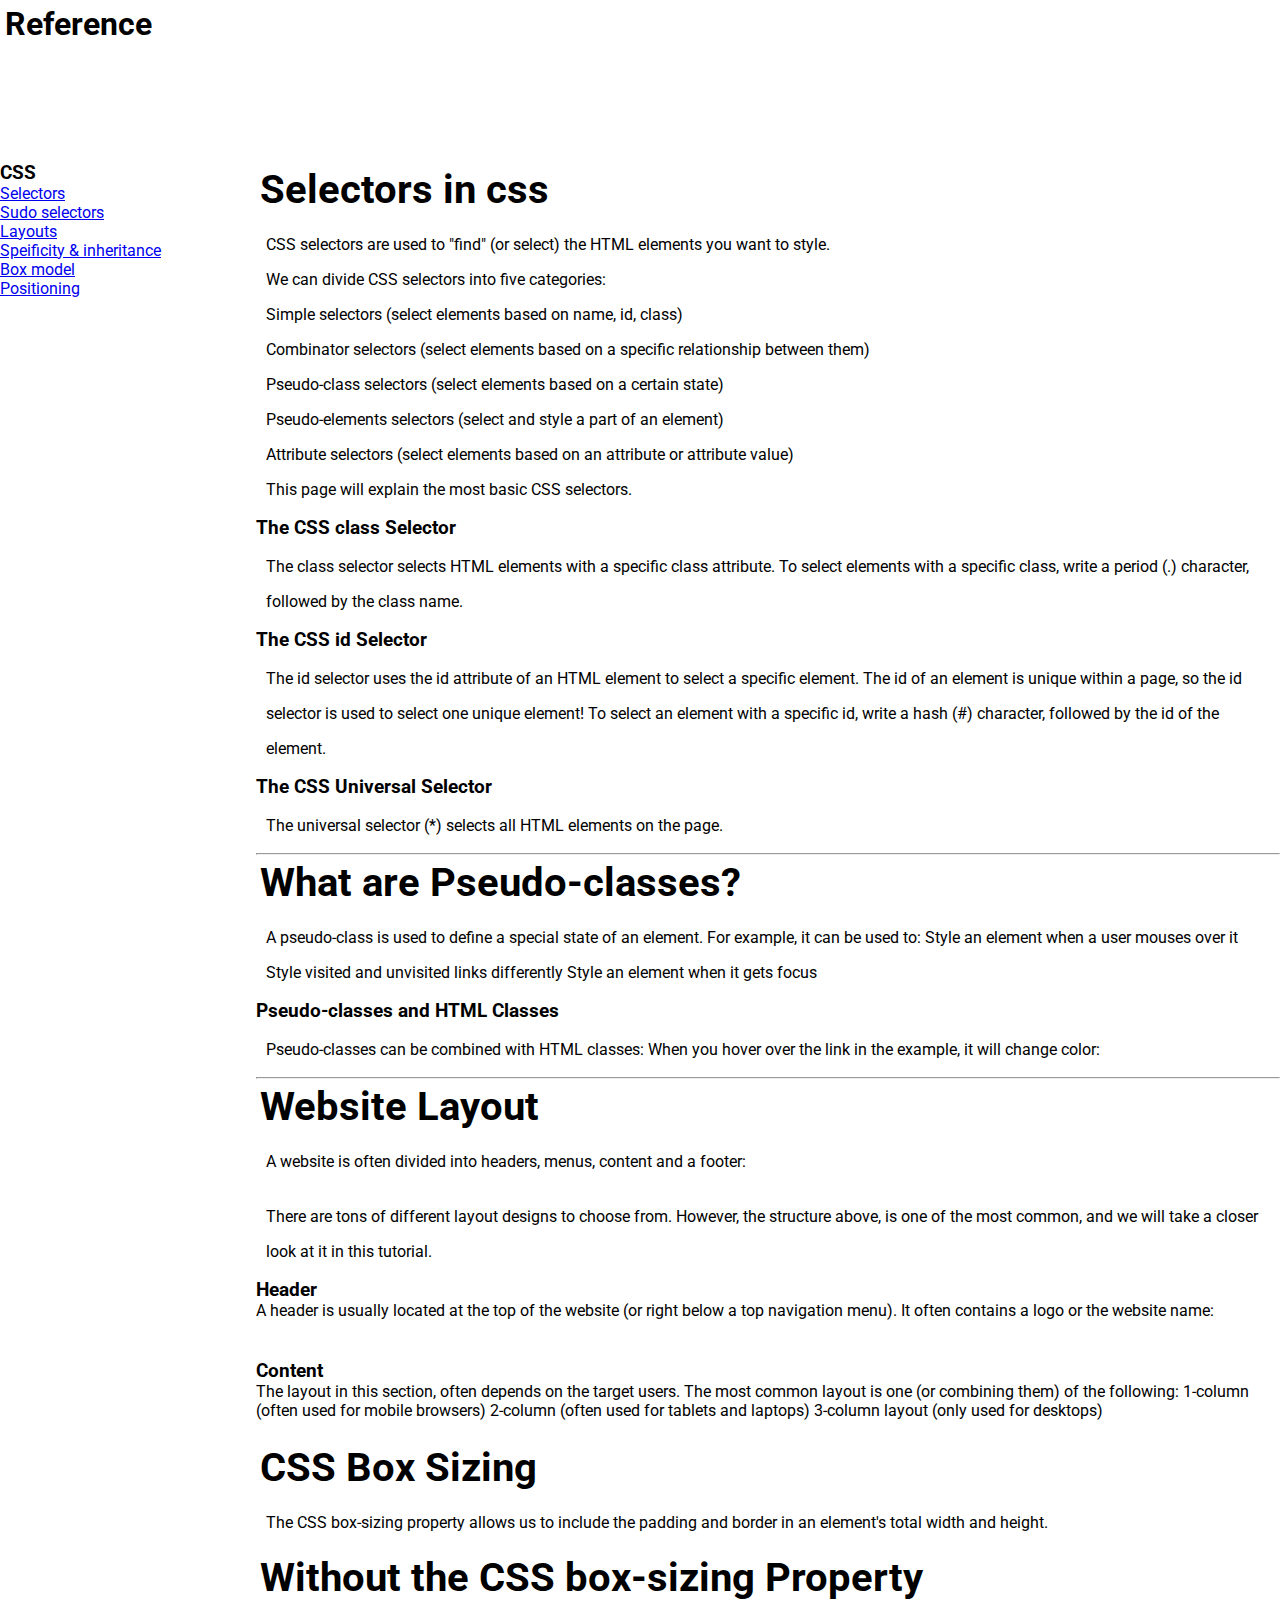
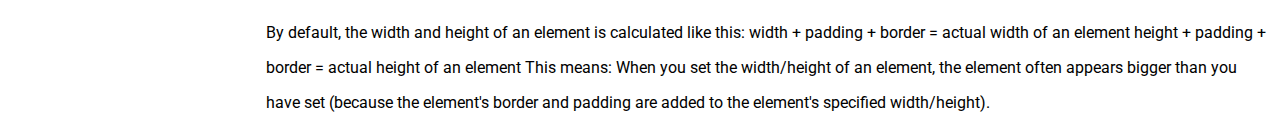
<file: day2/index.html>
<!DOCTYPE html>
<html lang="en">
<head>
    <meta charset="UTF-8">
    <meta http-equiv="X-UA-Compatible" content="IE=edge">
    <meta name="viewport" content="width=device-width, initial-scale=1.0">
    <title>Documentation page</title>
    <link rel="stylesheet" href="styles.css">
</head>
<body>
    <div class="container">
        <div class="header">
            <h1>Reference</h1>
        </div>
        <div class="links">
            <h3>CSS</h3>
            <ul>
                <li><a href="#selector">Selectors</a></li>
                <li><a href="#psudo">Sudo selectors</a></li>
                <li><a href="#layout">Layouts</a></li>
                <li><a href="#">Speificity & inheritance</a></li>
                <li><a href="#box-model">Box model</a></li>
                <li><a href="#">Positioning</a></li>
            </ul>
        </div>
        <div class="content">
            <div class="selectors" id="selector">
                <h1>Selectors in css</h1>
                <p>CSS selectors are used to "find" (or select) the HTML elements you want to style. <br>

                    We can divide CSS selectors into five categories:<br>
                    
                    Simple selectors (select elements based on name, id, class)<br>
                    Combinator selectors (select elements based on a specific relationship between them)<br>
                    Pseudo-class selectors (select elements based on a certain state)<br>
                    Pseudo-elements selectors (select and style a part of an element)<br>
                    Attribute selectors (select elements based on an attribute or attribute value)<br>
                    This page will explain the most basic CSS selectors.<br>
                    </p>
                    <h3>The CSS class Selector  </h3>
                <p>
                    The class selector selects HTML elements with a specific class attribute.
                    
                    To select elements with a specific class, write a period (.) character, followed by the class name.
                </p>
                <h3>The CSS id Selector</h3>
                <p>
                    The id selector uses the id attribute of an HTML element to select a specific element.
                    
                    The id of an element is unique within a page, so the id selector is used to select one unique element!
                    
                    To select an element with a specific id, write a hash (#) character, followed by the id of the element.
                </p>
                    
                <h3>The CSS Universal Selector</h3>
                <p>
                    The universal selector (*) selects all HTML elements on the page.
                </p>
            </div> <hr>
            <div class="psudo" id="psudo">
                <h1>What are Pseudo-classes?</h1>
                <p>A pseudo-class is used to define a special state of an element.

                    For example, it can be used to:
                    
                    Style an element when a user mouses over it
                    Style visited and unvisited links differently
                    Style an element when it gets focus
                </p>
                <h3>Pseudo-classes and HTML Classes</h3>
                <p>
                    Pseudo-classes can be combined with HTML classes:
                    
                    When you hover over the link in the example, it will change color:</p>
            </div><hr>
            <div id="layout">
                <h1>Website Layout</h1>
                <p>
                    A website is often divided into headers, menus, content and a footer:
                </p>
                <p>There are tons of different layout designs to choose from. However, the structure above, is one of the most common, and we will take a closer look at it in this tutorial.

                    <h3>Header</h3>
                    A header is usually located at the top of the website (or right below a top navigation menu). It often contains a logo or the website name:</p>
                    <p> <h3>Content</h3>
                        The layout in this section, often depends on the target users. The most common layout is one (or combining them) of the following:
                        
                        1-column (often used for mobile browsers)
                        2-column (often used for tablets and laptops)
                        3-column layout (only used for desktops)</p>
            </div>
            <div id="box-model">
            <h1>CSS Box Sizing</h1>
               <p> The CSS box-sizing property allows us to include the padding and border in an element's total width and height.</p>
                
               <h1> Without the CSS box-sizing Property</h1>
               <p> By default, the width and height of an element is calculated like this:
                
                width + padding + border = actual width of an element
                height + padding + border = actual height of an element
                
                This means: When you set the width/height of an element, the element often appears bigger than you have set (because the element's border and padding are added to the element's specified width/height).</p> 
            </div> 
        </div>
    </div>
</body>
</html>
</file>
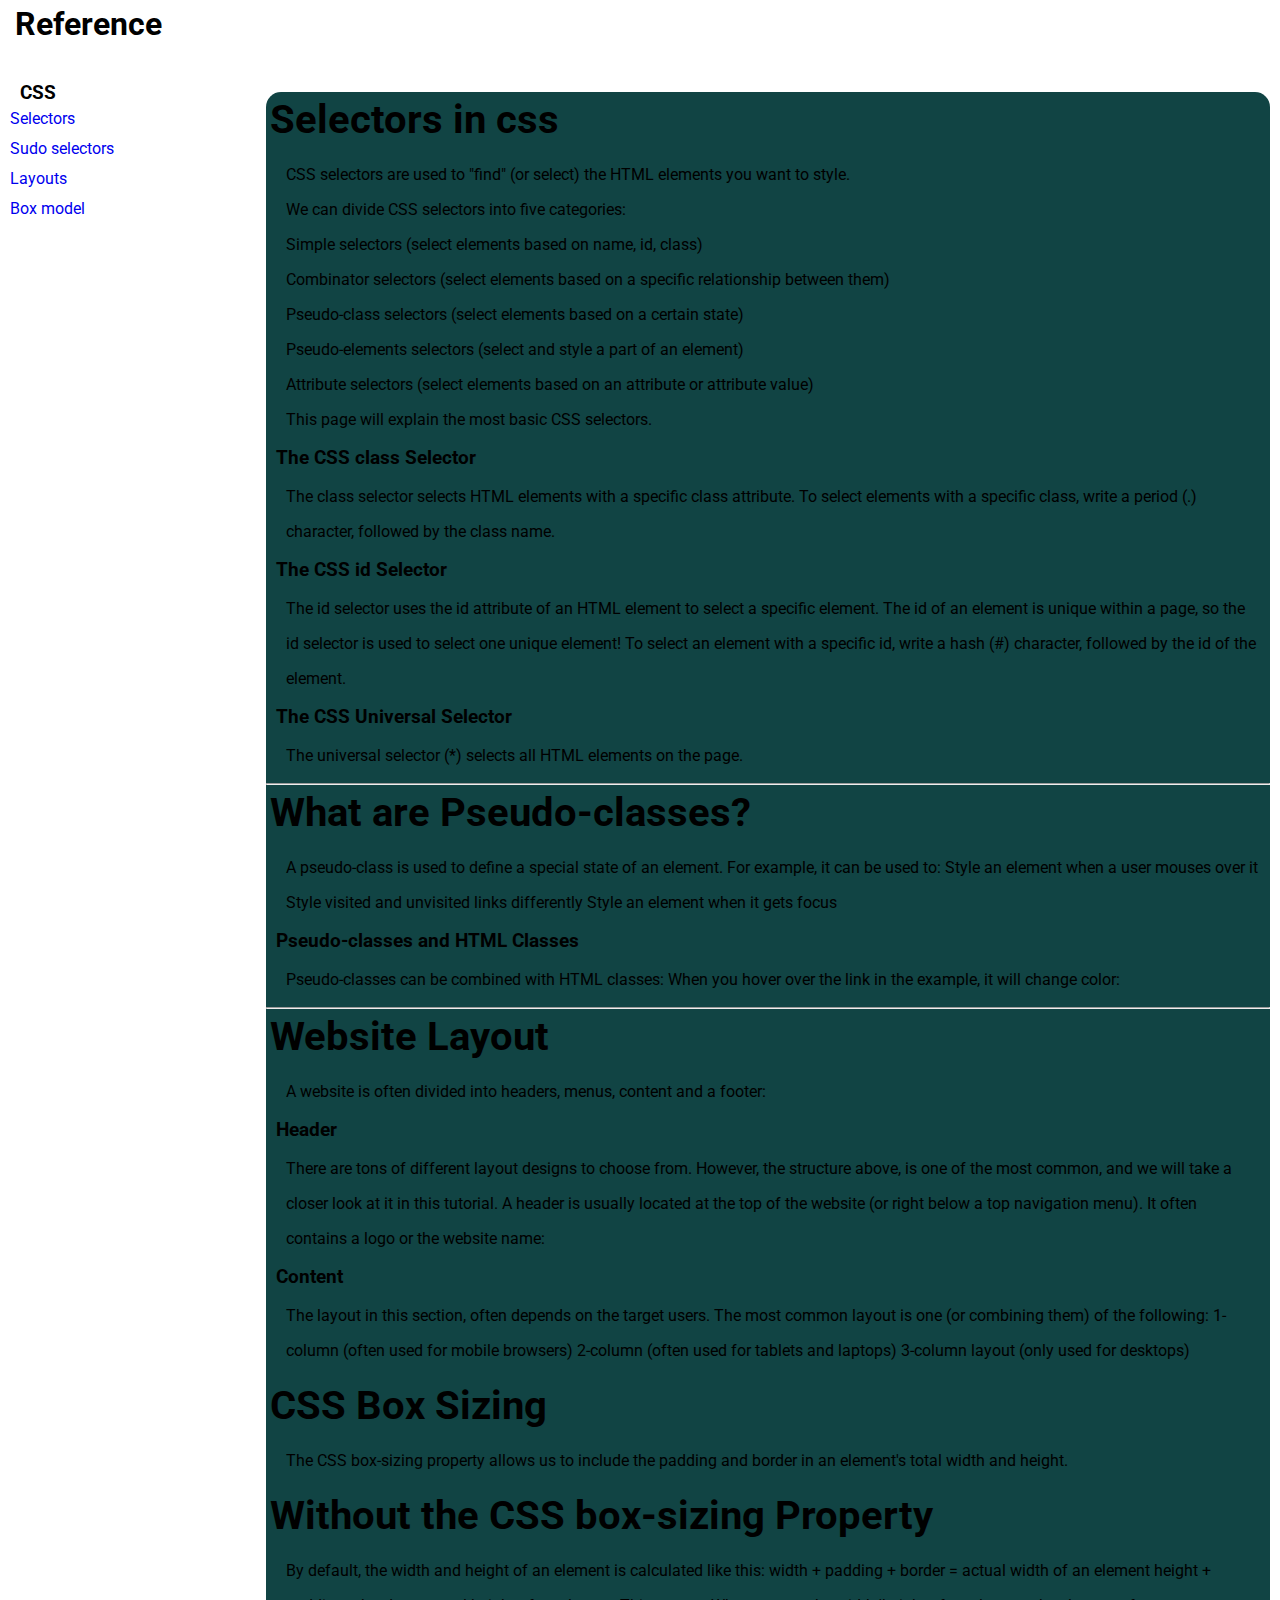
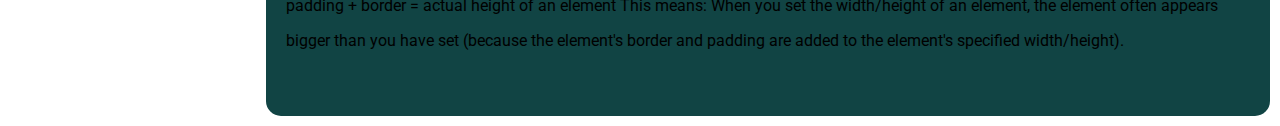
<file: day3/index.html>
<!DOCTYPE html>
<html lang="en">
<head>
    <meta charset="UTF-8">
    <meta http-equiv="X-UA-Compatible" content="IE=edge">
    <meta name="viewport" content="width=device-width, initial-scale=1.0">
    <title>Documentation page</title>
    <link rel="stylesheet" href="styles.css">
</head>
<body>
    <div class="container">
        <div class="header">
            <h1>Reference</h1>
        </div>
        <div class="links">
            <h3>CSS</h3>
            <ul>
                <li><a href="#selector">Selectors</a></li>
                <li><a href="#psudo">Sudo selectors</a></li>
                <li><a href="#layout">Layouts</a></li>
                <li><a href="#box-model">Box model</a></li>
            </ul>
        </div>
        <div class="content">
            <div class="selectors" id="selector">
                <h1>Selectors in css</h1>
                <p>CSS selectors are used to "find" (or select) the HTML elements you want to style. <br>

                    We can divide CSS selectors into five categories:<br>
                    
                    Simple selectors (select elements based on name, id, class)<br>
                    Combinator selectors (select elements based on a specific relationship between them)<br>
                    Pseudo-class selectors (select elements based on a certain state)<br>
                    Pseudo-elements selectors (select and style a part of an element)<br>
                    Attribute selectors (select elements based on an attribute or attribute value)<br>
                    This page will explain the most basic CSS selectors.<br>
                    </p>
                    <h3>The CSS class Selector  </h3>
                <p>
                    The class selector selects HTML elements with a specific class attribute.
                    
                    To select elements with a specific class, write a period (.) character, followed by the class name.
                </p>
                <h3>The CSS id Selector</h3>
                <p>
                    The id selector uses the id attribute of an HTML element to select a specific element.
                    
                    The id of an element is unique within a page, so the id selector is used to select one unique element!
                    
                    To select an element with a specific id, write a hash (#) character, followed by the id of the element.
                </p>
                    
                <h3>The CSS Universal Selector</h3>
                <p>
                    The universal selector (*) selects all HTML elements on the page.
                </p>
            </div> <hr>
            <div class="psudo" id="psudo">
                <h1>What are Pseudo-classes?</h1>
                <p>A pseudo-class is used to define a special state of an element.

                    For example, it can be used to:
                    
                    Style an element when a user mouses over it
                    Style visited and unvisited links differently
                    Style an element when it gets focus
                </p>
                <h3>Pseudo-classes and HTML Classes</h3>
                <p>
                    Pseudo-classes can be combined with HTML classes:
                    
                    When you hover over the link in the example, it will change color:</p>
            </div><hr>
            <div id="layout">
                <h1>Website Layout</h1>
                <p>
                    A website is often divided into headers, menus, content and a footer:
                </p>
                <h3>Header</h3>
                <p>There are tons of different layout designs to choose from. However, the structure above, is one of the most common, and we will take a closer look at it in this tutorial.

                    A header is usually located at the top of the website (or right below a top navigation menu). It often contains a logo or the website name:</p>
                    <h3>Content</h3>
                    <p> 
                        The layout in this section, often depends on the target users. The most common layout is one (or combining them) of the following:
                        
                        1-column (often used for mobile browsers)
                        2-column (often used for tablets and laptops)
                        3-column layout (only used for desktops)</p>
            </div>
            <div id="box-model">
            <h1>CSS Box Sizing</h1>
               <p> The CSS box-sizing property allows us to include the padding and border in an element's total width and height.</p>
                
               <h1> Without the CSS box-sizing Property</h1>
               <p> By default, the width and height of an element is calculated like this:
                
                width + padding + border = actual width of an element
                height + padding + border = actual height of an element
                
                This means: When you set the width/height of an element, the element often appears bigger than you have set (because the element's border and padding are added to the element's specified width/height).</p> 
            </div> 
        </div>
    </div>
</body>
</html>
</file>
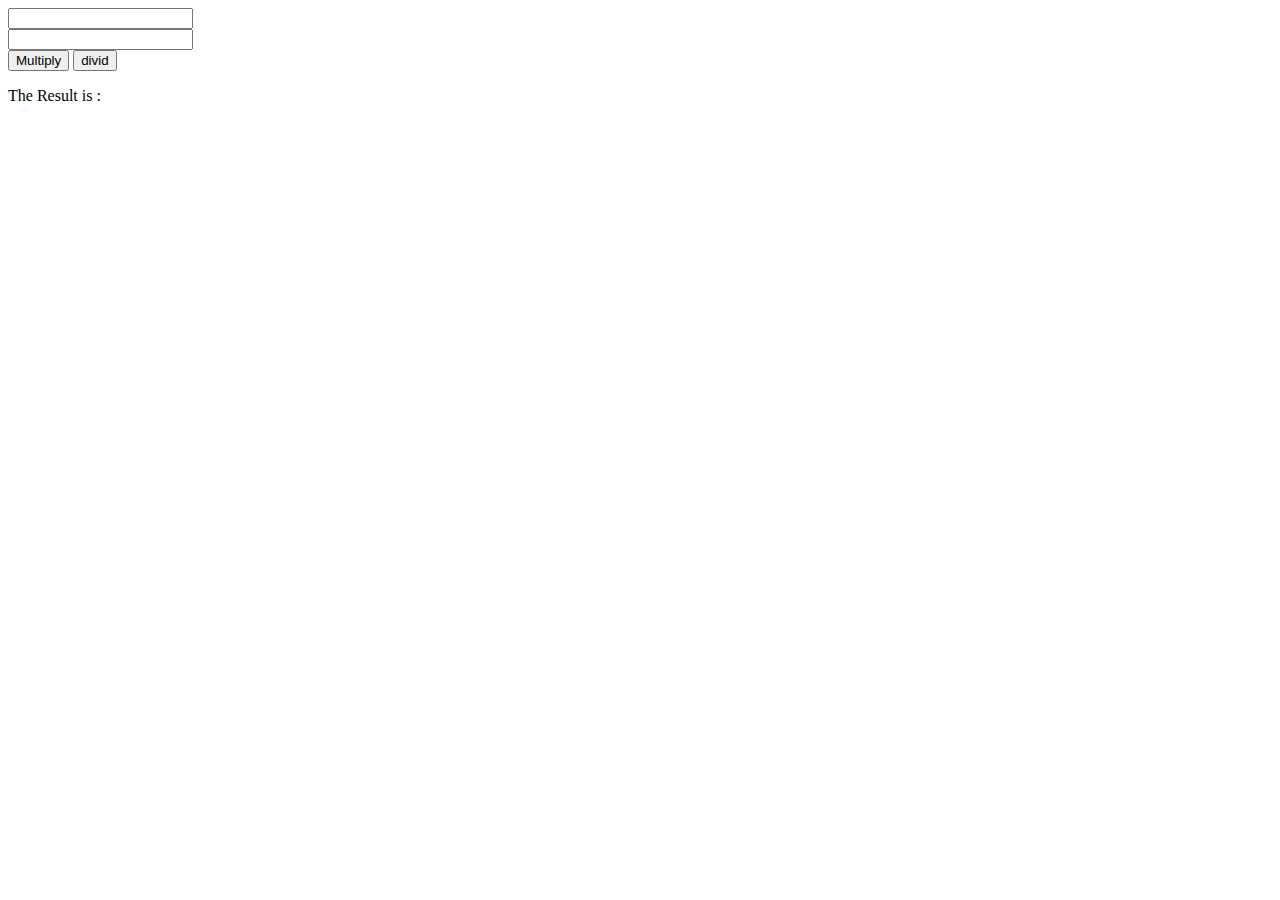
<file: day4/Mul&div/index.html>
<!DOCTYPE html>
<html lang="en">
<head>
    <meta charset="UTF-8">
    <meta http-equiv="X-UA-Compatible" content="IE=edge">
    <meta name="viewport" content="width=device-width, initial-scale=1.0">
    <title>Mul and div</title>
</head>
<body>
    
	<input type="text"
	id="number1" /><br>
	<input type="text"
	id="number2" /><br>
	<input type="button" onClick="multiply()"
	Value="Multiply" />
    <input type="button" onClick="divid()"
	Value="divid" /><br>

<p>The Result is : <br>
<span id = "result"></span>
</p>


<script src="script.js">
	
</script>
</body>
</html>
</file>
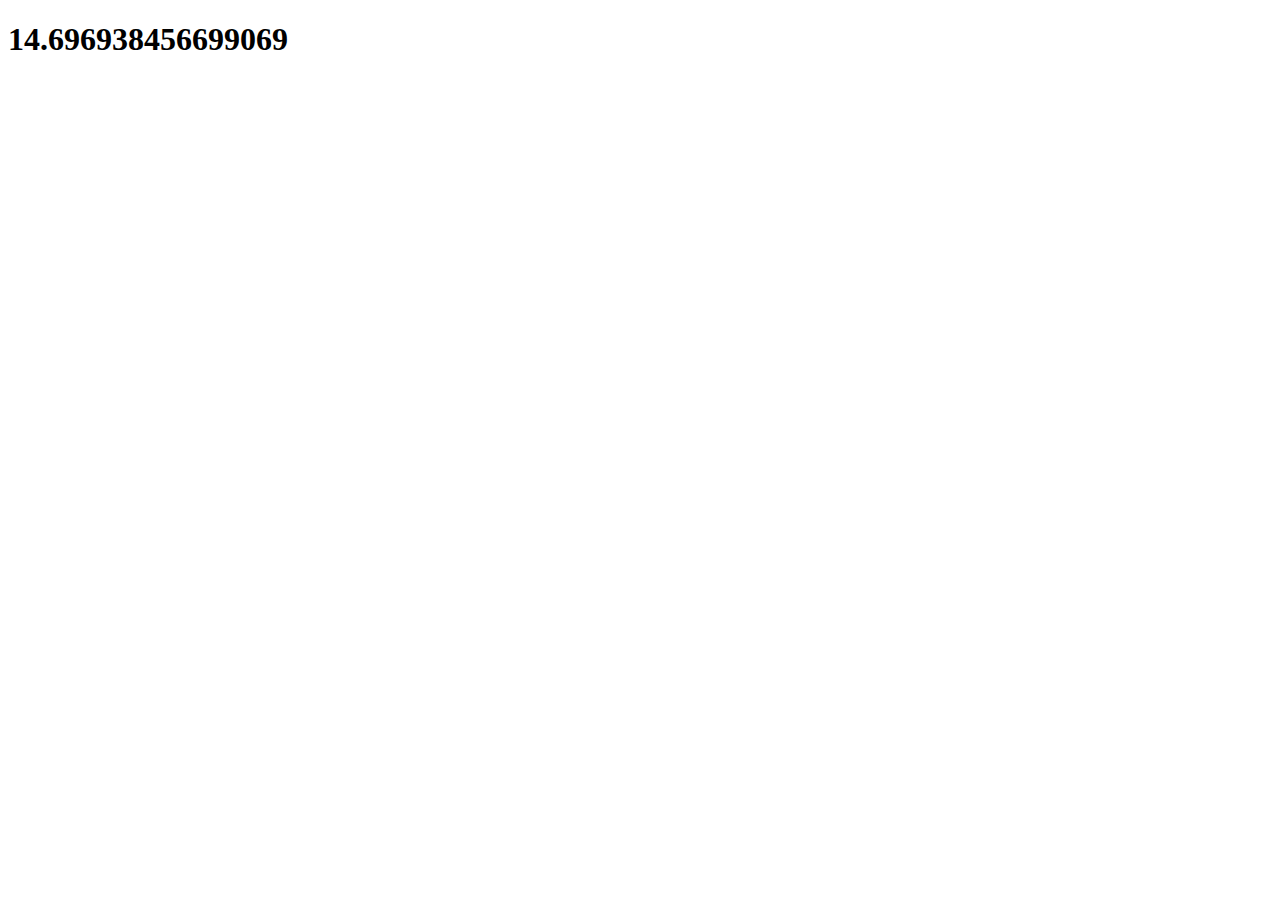
<file: day4/Triangle/index.html>
<!DOCTYPE html>
<html lang="en">
<head>
    <meta charset="UTF-8">
    <meta http-equiv="X-UA-Compatible" content="IE=edge">
    <meta name="viewport" content="width=device-width, initial-scale=1.0">
    <title>Area of triangle</title>
</head>
<body>
    <h1 id="find_area"></h1>

    <script src="triangle.js"></script>
</body>
</html>
</file>
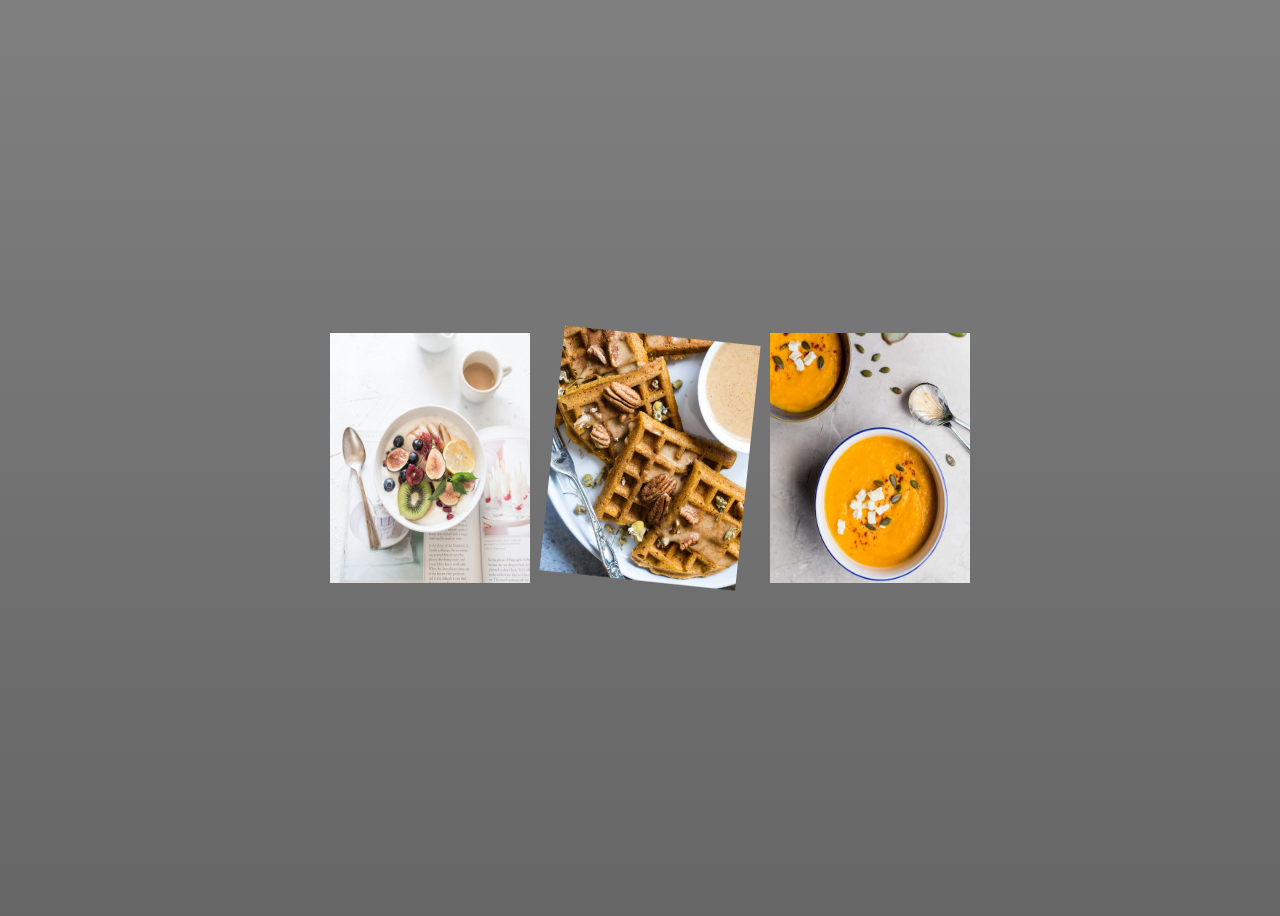
<file: day8/assignment1/assignment2/index.html>
<!DOCTYPE html>
<html lang="en">
<head>
    <meta charset="UTF-8">
    <meta http-equiv="X-UA-Compatible" content="IE=edge">
    <meta name="viewport" content="width=device-width, initial-scale=1.0">
    <title>Image animation</title>
    <style>
        body {
            display: flex;
            justify-content: center;
            align-items: center;
            background-image: linear-gradient(rgb(0,0,0,0.5),rgb(0,0,0,0.6));
            height: 100vh;
        }
        img {
            width: 200px;
            height: 250px;
            margin-left: 20px;
        }
    </style>
</head>
<body>
        <img src="images/hero-1.jpg" id="img1"></div>
        <img src="images/hero-2.jpg" id="img2"></div>
        <img src="images/hero-3.jpg" id="img3"></div>

    <script src="script.js"></script>
</body>
</html>
</file>
<file: day2/styles.css>
@import url('https://fonts.googleapis.com/css2?family=Roboto:ital,wght@0,300;0,400;0,500;0,700;0,900;1,300;1,400;1,500;1,700;1,900&display=swap');
* {
    margin: 0;
    padding: 0;
    font-family: 'roboto', serif;
}

.container {
    display: grid;
    grid-template-columns: 20% 80%;
    grid-template-rows: 10% 80%;
}
.header {
    /* background-color: aqua; */
    padding: 5px;
    grid-row: 1/2;
    grid-column: 1/4;
}
.links {
    grid-column: 1/2;
    grid-row: 2/2;
    transition: all 1.5 ease;
}
.content h1 {
    font-size: 40px;
    margin: 4px;
    transition: transform 1.5 ease;
}
.content p {
    padding: 10px;
    line-height: 35px;
}
</file>
<file: day3/styles.css>
@import url('https://fonts.googleapis.com/css2?family=Roboto:ital,wght@0,300;0,400;0,500;0,700;0,900;1,300;1,400;1,500;1,700;1,900&display=swap');
 html {
    scroll-behavior: smooth;
}
* {
    margin: 0;
    padding: 0;
    font-family: 'roboto', serif;
}
h1,h3,p {
    margin-left: 10px;
}
.container {
    display: grid;
    grid-template-columns: 20% 80%;
    grid-template-rows: 5% 100%;
}
.header {
    padding: 5px;
    grid-row: 1/2;
    grid-column: 1/4;
}
.links {
    grid-column: 1/2;
    grid-row: 2/2;
    margin-left: 10px;
}
.links ul li a{
    text-decoration: none;
    line-height: 30px;
}
.content {
    background-color: #144;
    margin: 10px;
    border-radius: 15px;
}
.content h1 {
    font-size: 40px;
    margin: 4px;
}
.content p {
    padding: 10px;
    line-height: 35px;
}
</file>
